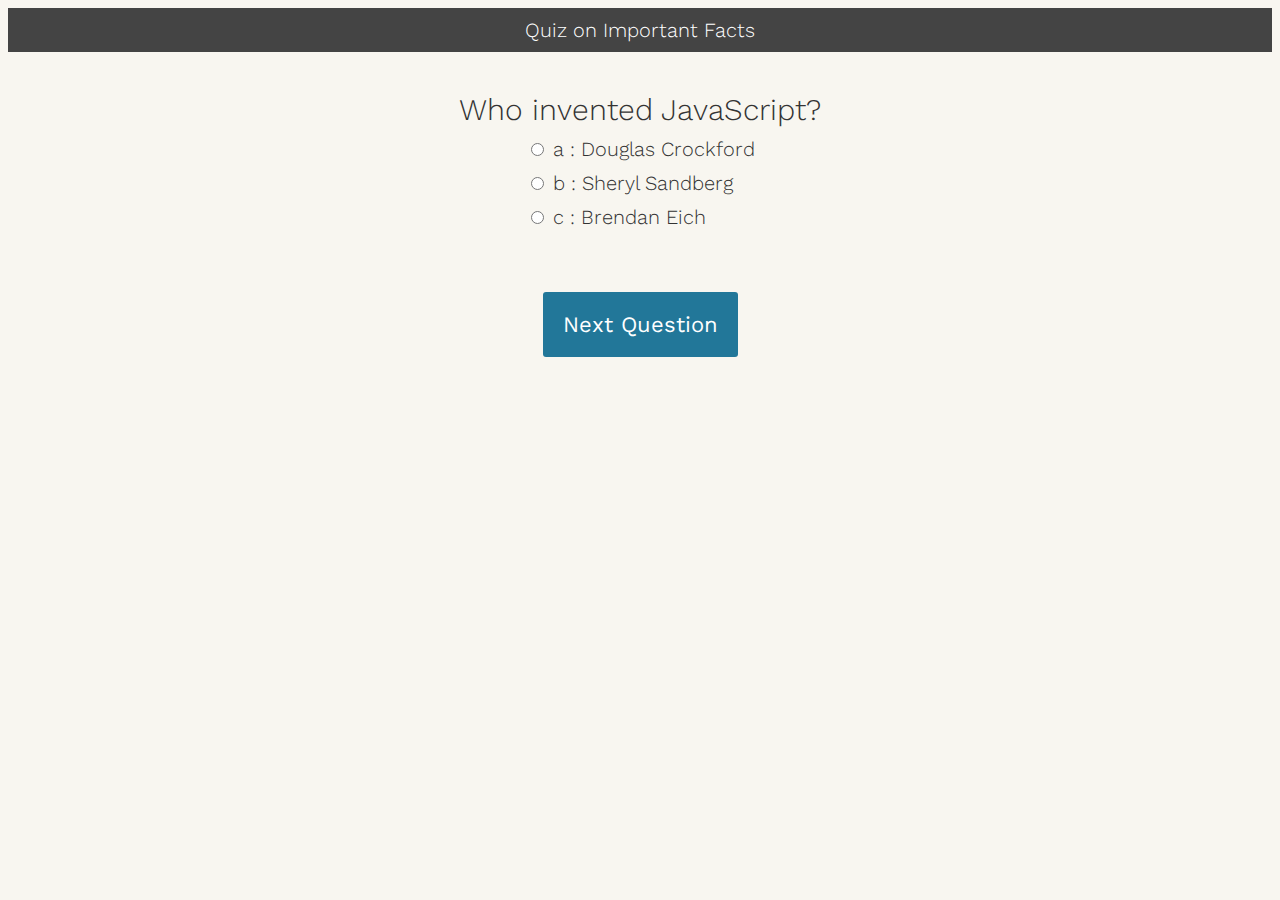
<file: quiz/index.html>
<!DOCTYPE html>
<html>
    <head>
        <meta charset="utf-8" />
        <link rel="stylesheet" href="style.css" />
        <title>Quiz  Application Sample</title>
    </head>

    <body>

        <h1>Quiz on Important Facts</h1>
        <div class="quiz-container">
        <div id="quiz"></div>
        </div>
        <button id="previous">Previous Question</button>
        <button id="next">Next Question</button>
        <button id="submit">Submit Quiz</button>
        <div id="results"></div>

        <script type="text/javascript" src="quizapp.js"></script>
    </body>

    <!-- https://codepen.io/sanogotech/pen/ExmvEKL
    https://www.sitepoint.com/simple-javascript-quiz/#demo
    -->
</html>
</file>
<file: quiz/style.css>
@import url(https://fonts.googleapis.com/css?family=Work+Sans:300,600);

body{
	font-size: 20px;
	font-family: 'Work Sans', sans-serif;
	color: #333;
  font-weight: 300;
  text-align: center;
  background-color: #f8f6f0;
}
h1{
  font-weight: 300;
  margin: 0px;
  padding: 10px;
  font-size: 20px;
  background-color: #444;
  color: #fff;
}
.question{
  font-size: 30px;
  margin-bottom: 10px;
}
.answers {
  margin-bottom: 20px;
  text-align: left;
  display: inline-block;
}
.answers label{
  display: block;
  margin-bottom: 10px;
}
button{
  font-family: 'Work Sans', sans-serif;
	font-size: 22px;
	background-color: #279;
	color: #fff;
	border: 0px;
	border-radius: 3px;
	padding: 20px;
	cursor: pointer;
	margin-bottom: 20px;
}
button:hover{
	background-color: #38a;
}





.slide{
  position: absolute;
  left: 0px;
  top: 0px;
  width: 100%;
  z-index: 1;
  opacity: 0;
  transition: opacity 0.5s;
}
.active-slide{
  opacity: 1;
  z-index: 2;
}
.quiz-container{
  position: relative;
  height: 200px;
  margin-top: 40px;
}
</file>
